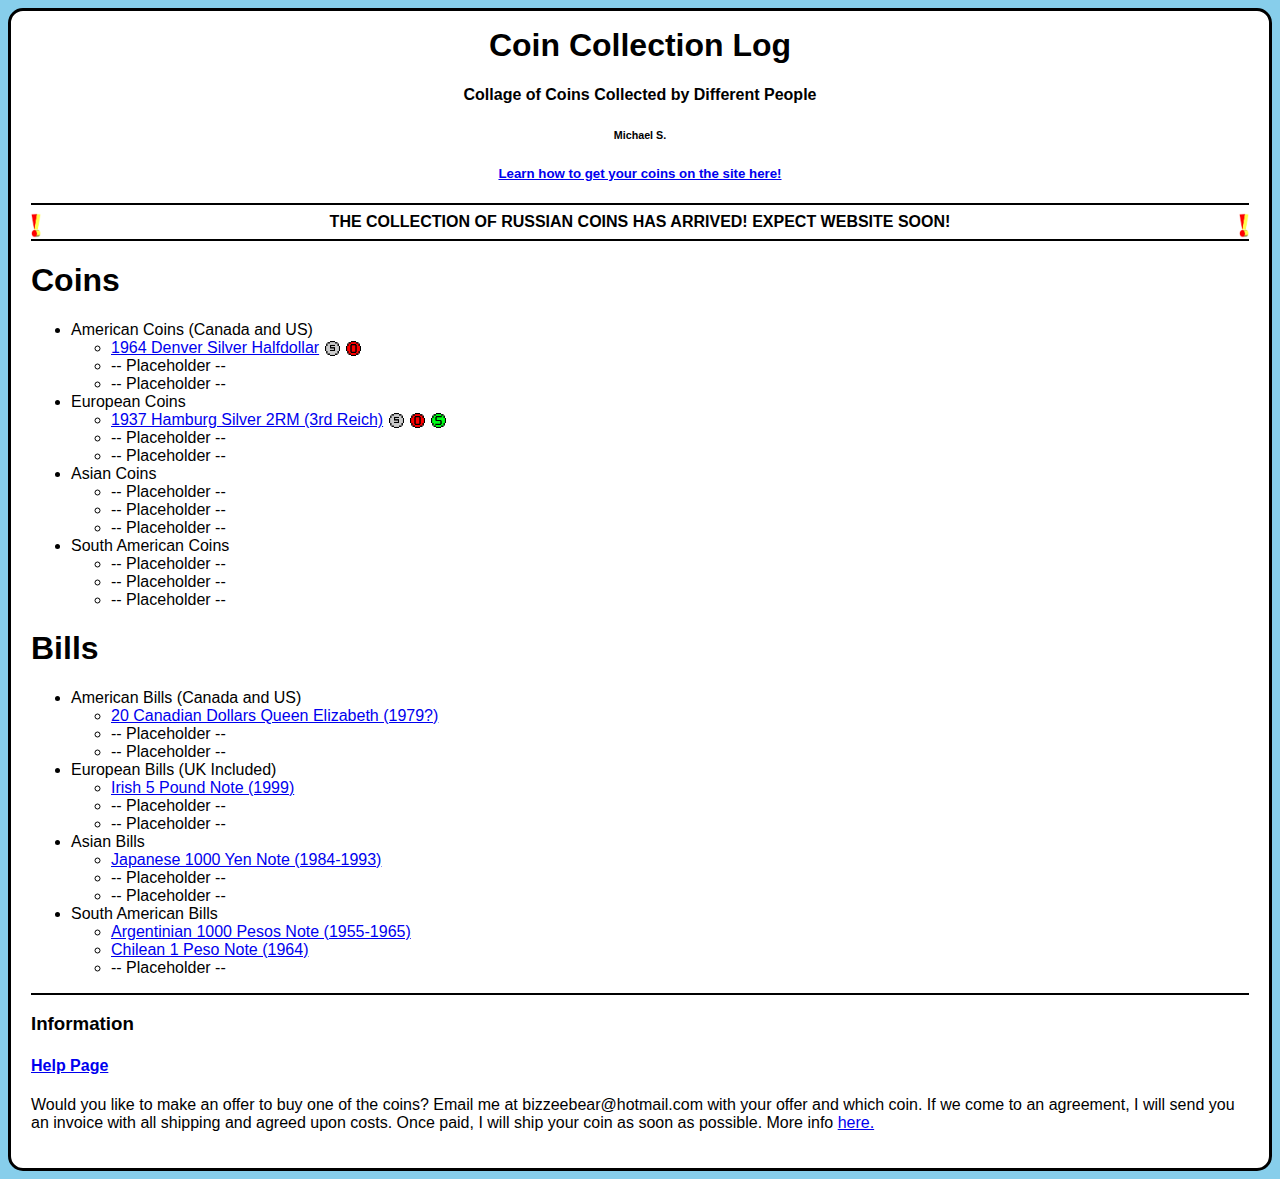
<file: index.html>
<!DOCTYPE html>
<html lang="en">
<head>
    <meta charset="UTF-8">
    <meta http-equiv="X-UA-Compatible" content="IE=edge">
    <meta name="viewport" content="width=device-width, initial-scale=1.0">
    <title>Coin Collectors Log</title>
</head>
<style>
    body {
        background-color: skyblue;
        font-family: Arial, Helvetica, sans-serif;
    }
    
    #master {
        background-color: white;
        border-radius: 15px;
        border-style: solid;
        padding: 20px;
        align-items: center;
        margin: auto;
        
    }

    #heading {
        margin-top: -25px;
        text-align: center;
    }

    .homepagedivider {
        border: 1px solid black;
    }

    .exc {
        width: 10px;
        vertical-align: middle;
    }

    .badge {
        width: 15px;
        vertical-align: middle;
        padding-left: 6px;
        image-rendering: crisp-edges;
    }
</style>
<body>
    <div id="master">
        <div id="heading">
            <h1>Coin Collection Log</h1>
            <h4>Collage of Coins Collected by Different People</h4>
            <h6>Michael S.</h6>
            <h5><a href="./misc/help.html">Learn how to get your coins on the site here!</a></h5>
            <hr class="homepagedivider">
            <img src="./imgs/exc.gif" class="exc" style="float:left;"><b>THE COLLECTION OF RUSSIAN COINS HAS ARRIVED! EXPECT WEBSITE SOON!</b><img src="./imgs/exc.gif" class="exc" style="float:right;">
        </div>

        <hr class="homepagedivider">
        <h1>Coins</h1>
        <ul>
            <li>American Coins (Canada and US)
                <ul>
                    <li><a href="./coins/1964-US-HALFDOLLAR-SILVER.htm">1964 Denver Silver Halfdollar</a><img title="Silver Coin Badge" src="/imgs/badges/silver24.png" class="badge"><img title="Owner's Coin" src="/imgs/badges/owner24.png" class="badge"></li>
                    <li>-- Placeholder --</li>
                    <li>-- Placeholder --</li>
                </ul>
            </li>
            <li>European Coins
                <ul>
                    <li><a href="./coins/1937J-GER-2RM-SILVER-3RDRCH.htm">1937 Hamburg Silver 2RM (3rd Reich)</a><img title="Silver Coin Badge" src="/imgs/badges/silver24.png" class="badge"><img title="Owner's Coin" src="/imgs/badges/owner24.png" class="badge"><img title="This item is for sale" src="/imgs/badges/purchasable24.png" class="badge"></li>
                    <li>-- Placeholder --</li>
                    <li>-- Placeholder --</li>
                </ul>
            </li>
            <li>Asian Coins
                <ul>
                    <li>-- Placeholder --</li>
                    <li>-- Placeholder --</li>
                    <li>-- Placeholder --</li>
                </ul>
            </li>
            <li>South American Coins
                <ul>
                    <li>-- Placeholder --</li>
                    <li>-- Placeholder --</li>
                    <li>-- Placeholder --</li>
                </ul>
            </li>
        </ul>
        <h1>Bills</h1>
        <ul>
            <li>American Bills (Canada and US)
                <ul>
                    <li><a href="./bills/CAN_20CAD.htm">20 Canadian Dollars Queen Elizabeth (1979?)</a></li>
                    <li>-- Placeholder --</li>
                    <li>-- Placeholder --</li>
                </ul>
            </li>
            <li>European Bills (UK Included)
                <ul>
                    <li><a href="./bills/IRISH_5PND.htm">Irish 5 Pound Note (1999)</a></li>
                    <li>-- Placeholder --</li>
                    <li>-- Placeholder --</li>
                </ul>
            </li>
            <li>Asian Bills
                <ul>
                    <li><a href="./bills/JAPN_1000YEN.htm">Japanese 1000 Yen Note (1984-1993)</a></li>
                    <li>-- Placeholder --</li>
                    <li>-- Placeholder --</li>
                </ul>
            </li>
            <li>South American Bills
                <ul>
                    <li><a href="./bills/ARG_1000PES.htm">Argentinian 1000 Pesos Note (1955-1965)</a></li>
                    <li><a href="./bills/CHILE_1.htm">Chilean 1 Peso Note (1964)</a></li>
                    <li>-- Placeholder --</li>
                </ul>
            </li>
        </ul>
        <hr class="homepagedivider">
        <h3>Information</h3>
        <h4><a href="./misc/help.html">Help Page</a></h4>
        <p>Would you like to make an offer to buy one of the coins? Email me at bizzeebear@hotmail.com with your offer and which coin. If we come to an agreement, I will send you an invoice with all shipping
            and agreed upon costs. Once paid, I will ship your coin as soon as possible. More info <a href="./misc/help.html#purchasing">here.</a>
        </p>
    </div>
</body>
</html>
</file>
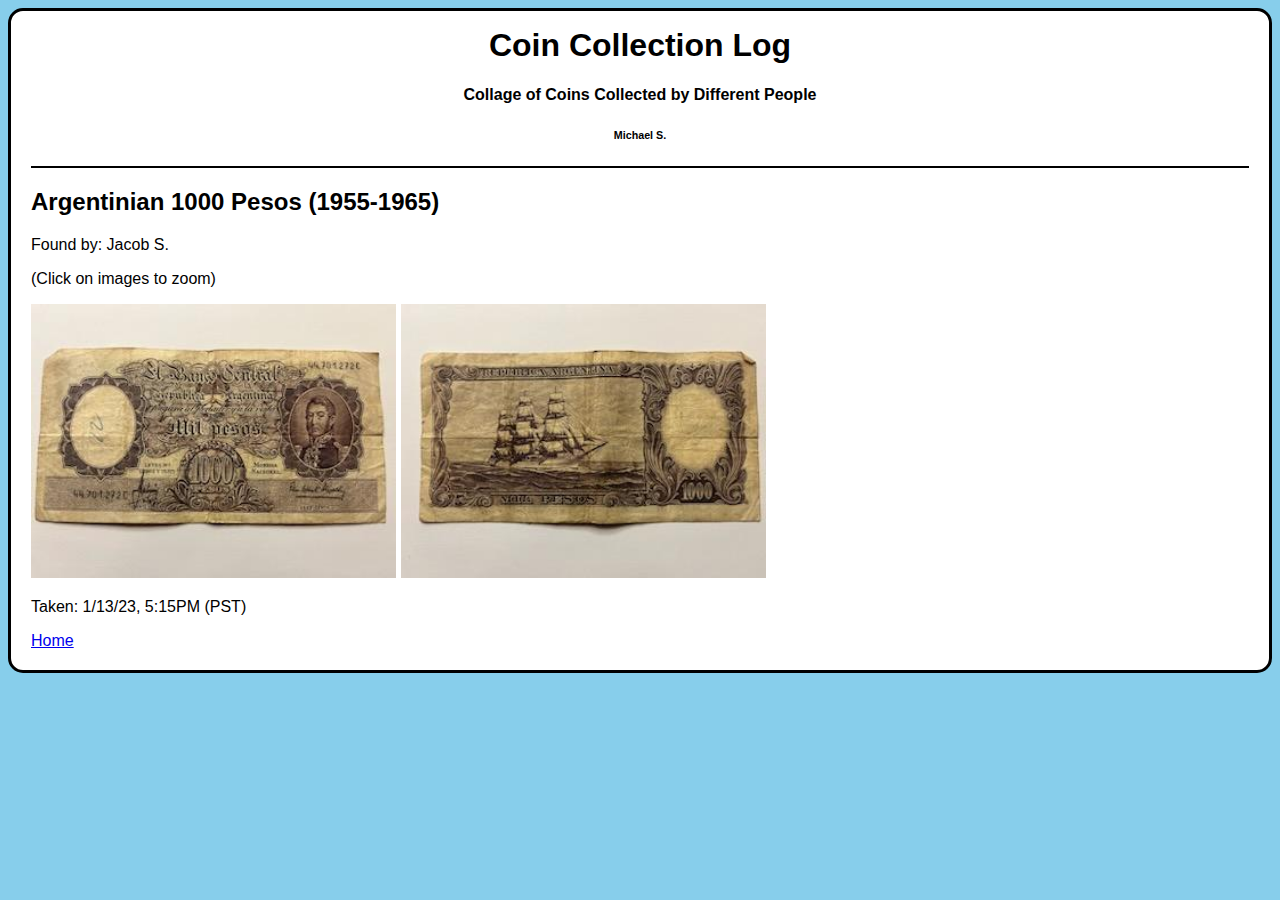
<file: bills/ARG_1000PES.htm>
<!DOCTYPE html>
<html lang="en">
<head>
    <meta charset="UTF-8">
    <meta http-equiv="X-UA-Compatible" content="IE=edge">
    <meta name="viewport" content="width=device-width, initial-scale=1.0">
    <title>Coin Collectors Log</title>
    <link rel="stylesheet" href="../styles/master_pages.css">
</head>
<body>
    <div id="master">
        <div id="heading">
            <h1>Coin Collection Log</h1>
            <h4>Collage of Coins Collected by Different People</h4>
            <h6>Michael S.</h6>
        </div>
        <hr class="homepagedivider">
        <h2>Argentinian 1000 Pesos (1955-1965)</h2>
        <p>Found by: Jacob S.</p>
        <p>(Click on images to zoom)</p>
        <a href="/bills/images/ARG_1000PES_OBVERSE.jpg"><img src="/bills/images/ARG_1000PES_OBVERSE.jpg" id="showcase"></a>
        <a href="/bills/images/ARG_1000PES_REVERSE.jpg"><img src="/bills/images/ARG_1000PES_REVERSE.jpg" id="showcase"></a>
        <p>Taken: 1/13/23, 5:15PM (PST)</p>
        <a href="../../index.html">Home</a>
    </div>
</body>
</html>
</file>
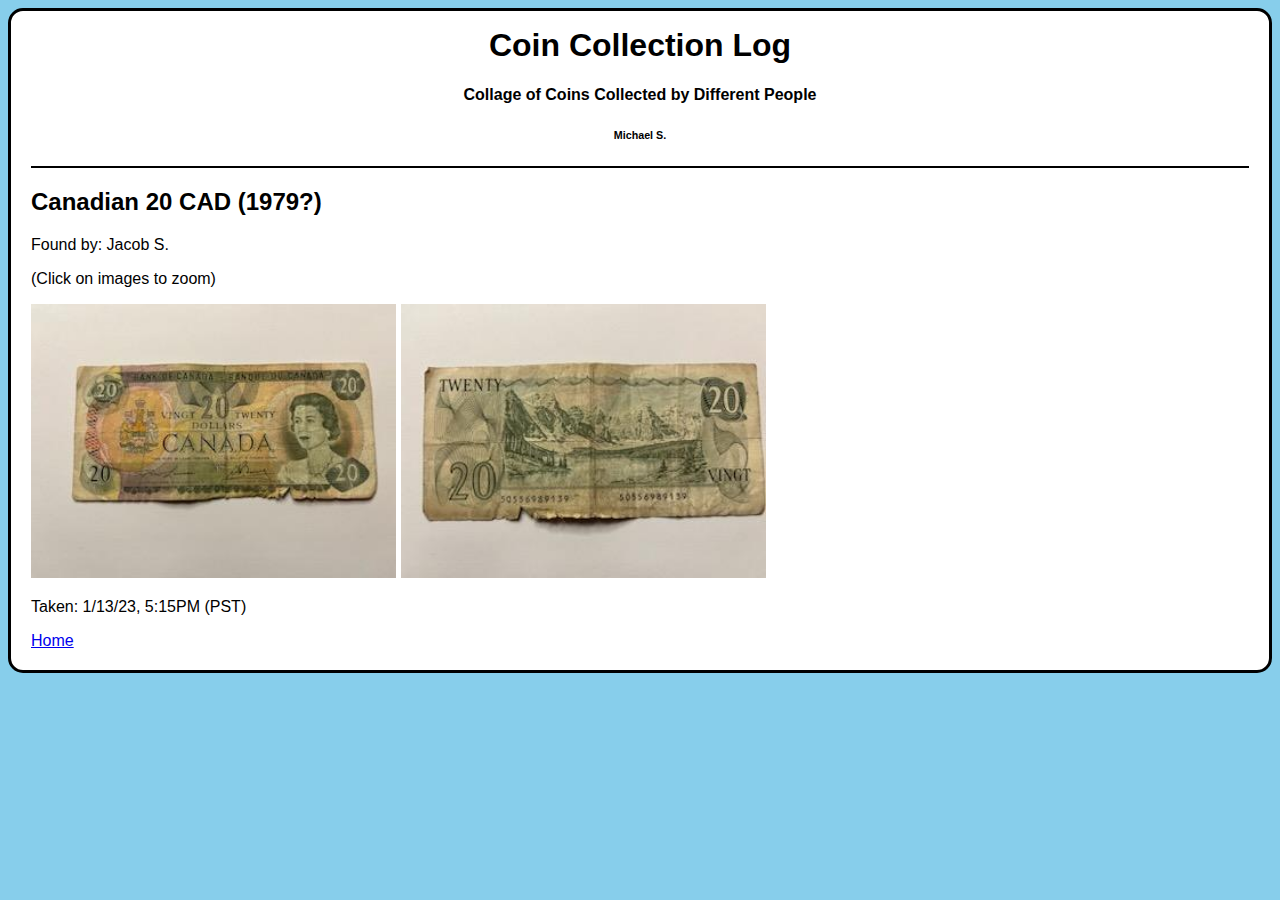
<file: bills/CAN_20CAD.htm>
<!DOCTYPE html>
<html lang="en">
<head>
    <meta charset="UTF-8">
    <meta http-equiv="X-UA-Compatible" content="IE=edge">
    <meta name="viewport" content="width=device-width, initial-scale=1.0">
    <title>Coin Collectors Log</title>
    <link rel="stylesheet" href="../styles/master_pages.css">
</head>
<body>
    <div id="master">
        <div id="heading">
            <h1>Coin Collection Log</h1>
            <h4>Collage of Coins Collected by Different People</h4>
            <h6>Michael S.</h6>
        </div>
        <hr class="homepagedivider">
        <h2>Canadian 20 CAD (1979?)</h2>
        <p>Found by: Jacob S.</p>
        <p>(Click on images to zoom)</p>
        <a href="/bills/images/CAN_20CAD_OBVERSE.jpg"><img src="/bills/images/CAN_20CAD_OBVERSE.jpg" id="showcase"></a>
        <a href="/bills/images/CAN_20CAD_REVERSE.jpg"><img src="/bills/images/CAN_20CAD_REVERSE.jpg" id="showcase"></a>
        <p>Taken: 1/13/23, 5:15PM (PST)</p>
        <a href="../../index.html">Home</a>
    </div>
</body>
</html>
</file>
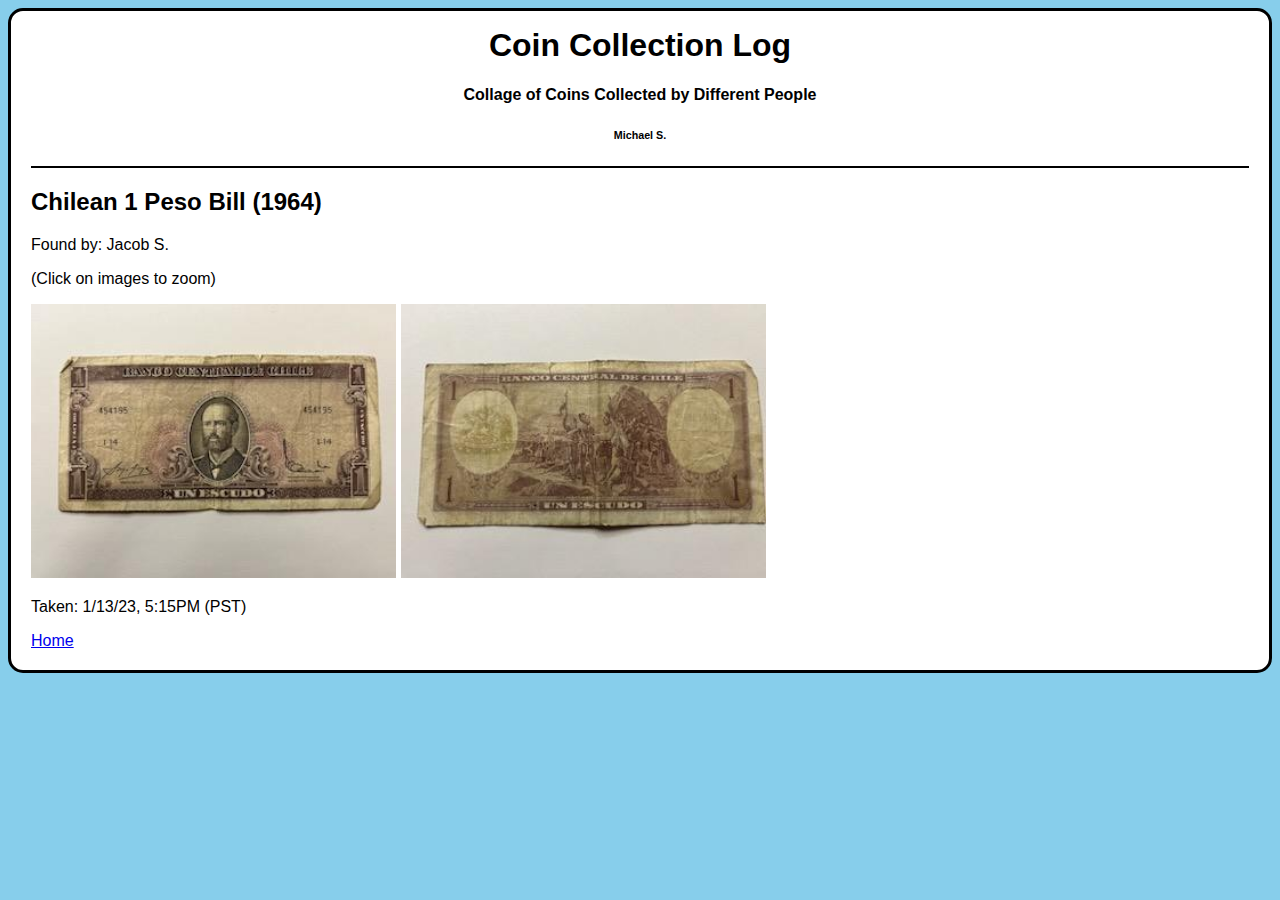
<file: bills/CHILE_1.htm>
<!DOCTYPE html>
<html lang="en">
<head>
    <meta charset="UTF-8">
    <meta http-equiv="X-UA-Compatible" content="IE=edge">
    <meta name="viewport" content="width=device-width, initial-scale=1.0">
    <title>Coin Collectors Log</title>
    <link rel="stylesheet" href="../styles/master_pages.css">
</head>
<body>
    <div id="master">
        <div id="heading">
            <h1>Coin Collection Log</h1>
            <h4>Collage of Coins Collected by Different People</h4>
            <h6>Michael S.</h6>
        </div>
        <hr class="homepagedivider">
        <h2>Chilean 1 Peso Bill (1964)</h2>
        <p>Found by: Jacob S.</p>
        <p>(Click on images to zoom)</p>
        <a href="/bills/images/CHILE_1_OBVERSE.jpg"><img src="/bills/images/CHILE_1_OBVERSE.jpg" id="showcase"></a>
        <a href="/bills/images/CHILE_1_REVERSE.jpg"><img src="/bills/images/CHILE_1_REVERSE.jpg" id="showcase"></a>
        <p>Taken: 1/13/23, 5:15PM (PST)</p>
        <a href="../../index.html">Home</a>
    </div>
</body>
</html>
</file>
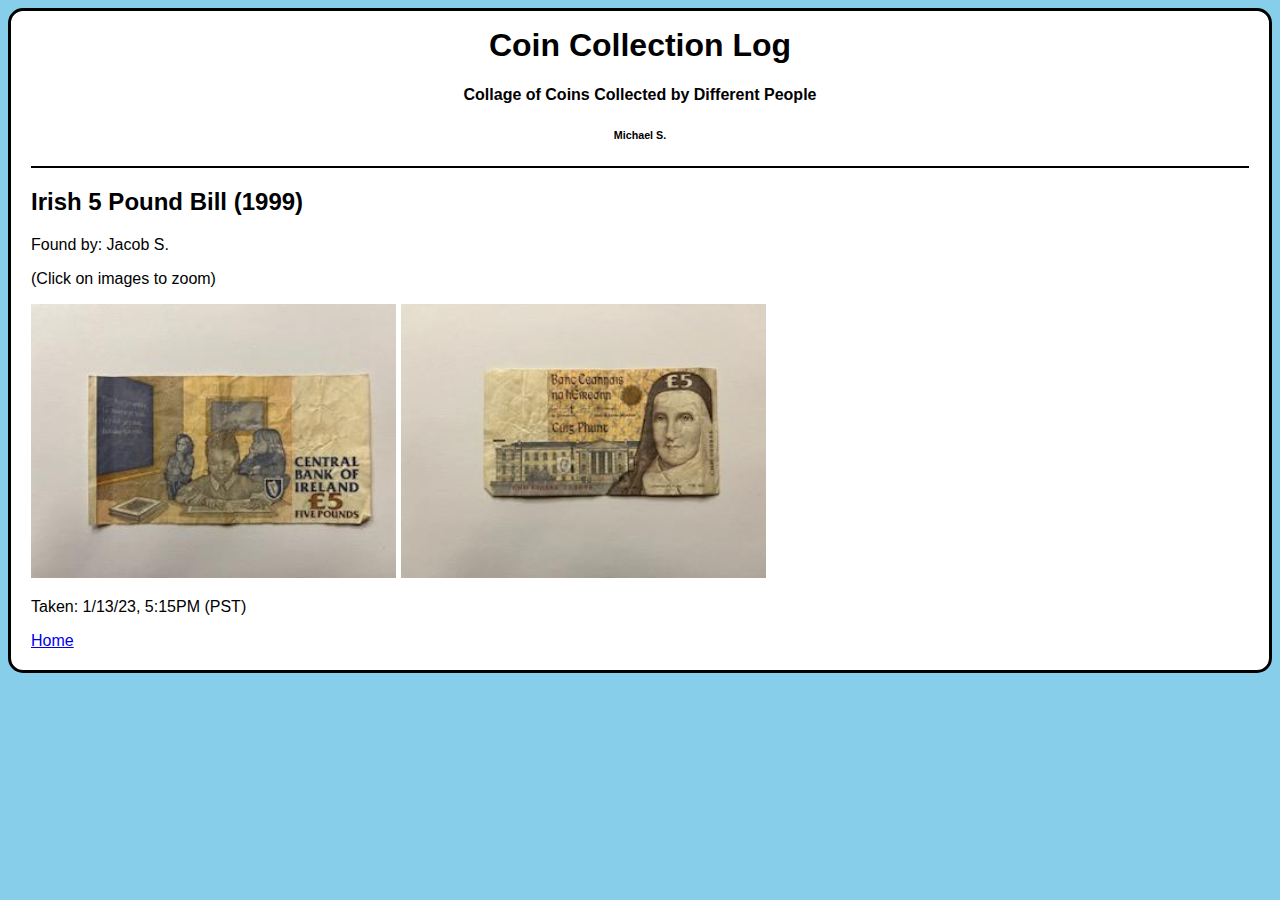
<file: bills/IRISH_5PND.htm>
<!DOCTYPE html>
<html lang="en">
<head>
    <meta charset="UTF-8">
    <meta http-equiv="X-UA-Compatible" content="IE=edge">
    <meta name="viewport" content="width=device-width, initial-scale=1.0">
    <title>Coin Collectors Log</title>
    <link rel="stylesheet" href="../styles/master_pages.css">
</head>
<body>
    <div id="master">
        <div id="heading">
            <h1>Coin Collection Log</h1>
            <h4>Collage of Coins Collected by Different People</h4>
            <h6>Michael S.</h6>
        </div>
        <hr class="homepagedivider">
        <h2>Irish 5 Pound Bill (1999)</h2>
        <p>Found by: Jacob S.</p>
        <p>(Click on images to zoom)</p>
        <a href="/bills/images/IRISH_5PND_OBVERSE.jpg"><img src="/bills/images/IRISH_5PND_OBVERSE.jpg" id="showcase"></a>
        <a href="/bills/images/IRISH_5PND_REVERSE.jpg"><img src="/bills/images/IRISH_5PND_REVERSE.jpg" id="showcase"></a>
        <p>Taken: 1/13/23, 5:15PM (PST)</p>
        <a href="../../index.html">Home</a>
    </div>
</body>
</html>
</file>
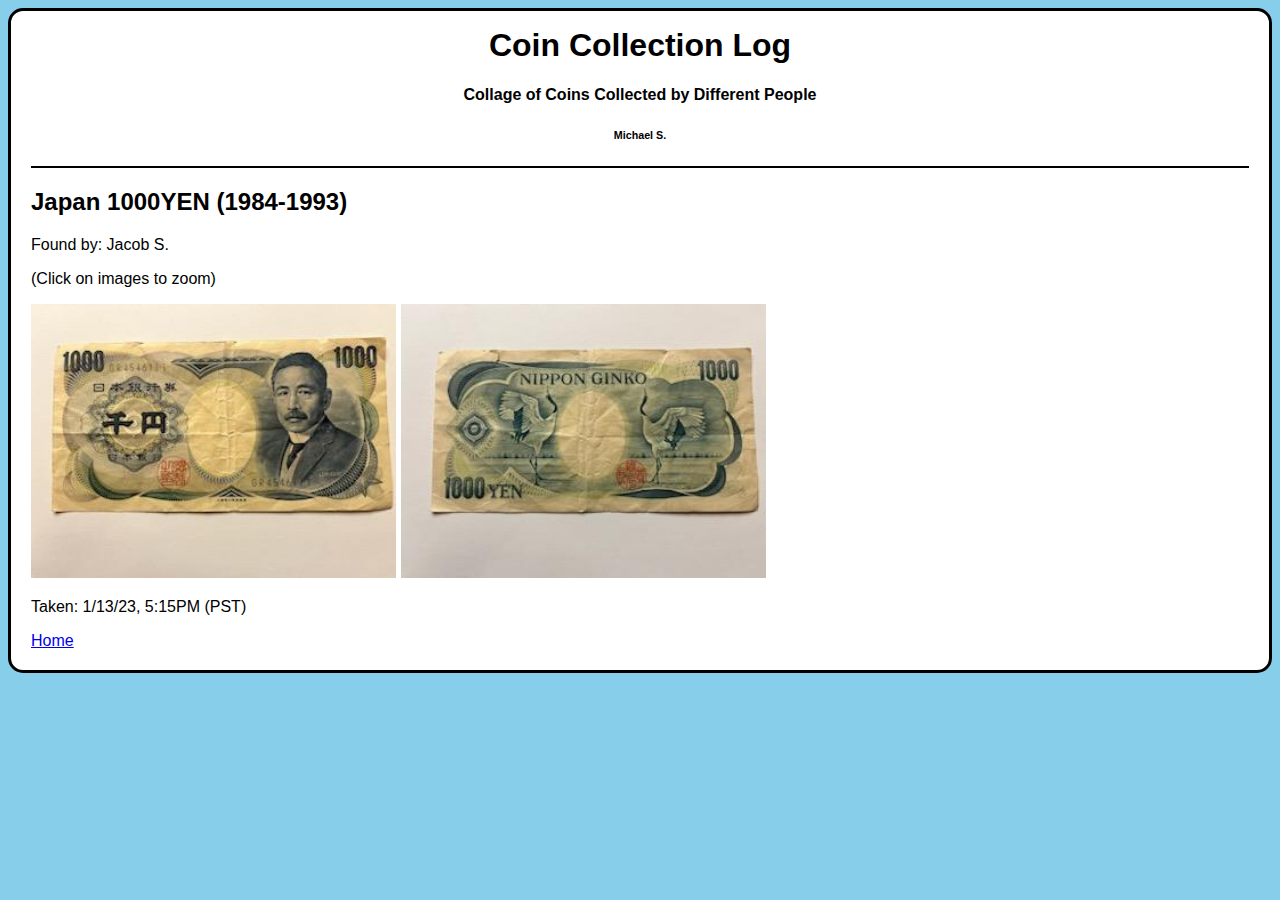
<file: bills/JAPN_1000YEN.htm>
<!DOCTYPE html>
<html lang="en">
<head>
    <meta charset="UTF-8">
    <meta http-equiv="X-UA-Compatible" content="IE=edge">
    <meta name="viewport" content="width=device-width, initial-scale=1.0">
    <title>Coin Collectors Log</title>
    <link rel="stylesheet" href="../styles/master_pages.css">
</head>
<body>
    <div id="master">
        <div id="heading">
            <h1>Coin Collection Log</h1>
            <h4>Collage of Coins Collected by Different People</h4>
            <h6>Michael S.</h6>
        </div>
        <hr class="homepagedivider">
        <h2>Japan 1000YEN (1984-1993)</h2>
        <p>Found by: Jacob S.</p>
        <p>(Click on images to zoom)</p>
        <a href="/bills/images/JAPN_1000YEN_OBVERSE.jpg"><img src="/bills/images/JAPN_1000YEN_OBVERSE.jpg" id="showcase"></a>
        <a href="/bills/images/JAPN_1000YEN_REVERSE.jpg"><img src="/bills/images/JAPN_1000YEN_REVERSE.jpg" id="showcase"></a>
        <p>Taken: 1/13/23, 5:15PM (PST)</p>
        <a href="../../index.html">Home</a>
    </div>
</body>
</html>
</file>
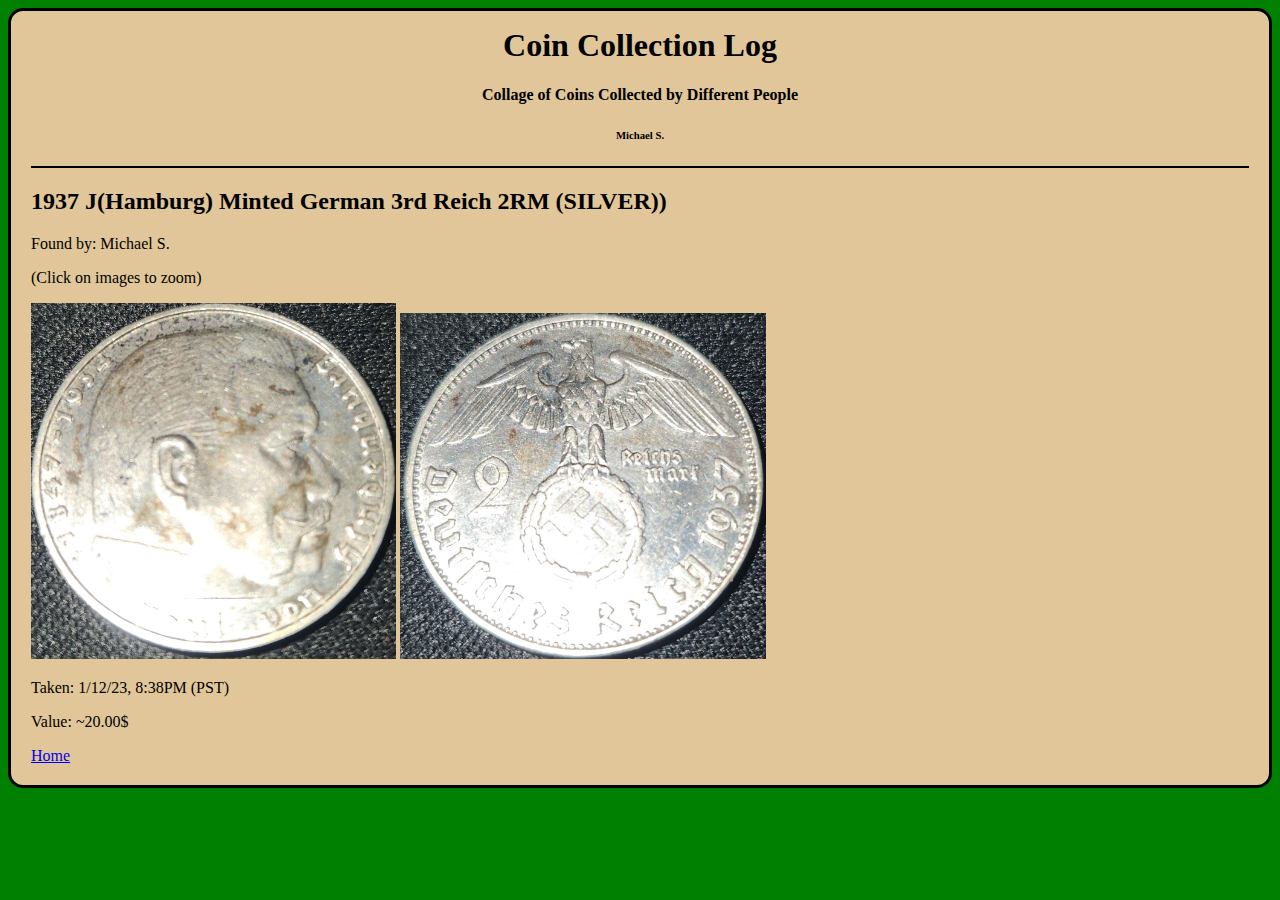
<file: coins/1937J-GER-2RM-SILVER-3RDRCH.htm>
<!DOCTYPE html>
<html lang="en">
<head>
    <meta charset="UTF-8">
    <meta http-equiv="X-UA-Compatible" content="IE=edge">
    <meta name="viewport" content="width=device-width, initial-scale=1.0">
    <title>Coin Collectors Log</title>
</head>
<style>
    body {
        background-color: green;
    }
    
    #master {
        background: rgba(225, 198, 153, 1);
        border-radius: 15px;
        border-style: solid;
        padding: 20px;
        align-items: center;
        margin: auto;
        
    }

    #heading {
        margin-top: -25px;
        text-align: center;
    }

    .homepagedivider {
        border: 1px solid black;
    }

    #showcase {
        width: 30%;
    }
</style>
<body>
    <div id="master">
        <div id="heading">
            <h1>Coin Collection Log</h1>
            <h4>Collage of Coins Collected by Different People</h4>
            <h6>Michael S.</h6>
        </div>
        <hr class="homepagedivider">
        <h2>1937 J(Hamburg) Minted German 3rd Reich 2RM (SILVER))</h2>
        <p>Found by: Michael S.</p>
        <p>(Click on images to zoom)</p>
        <a href="images/1937J-2RM-3RDREICH-SILVER_OBVERSE.jpg"><img src="images/1937J-2RM-3RDREICH-SILVER_OBVERSE.jpg" id="showcase"></a>
        <a href="images/1937J-2RM-3RDREICH-SILVER_REVERSE.jpg"><img src="images/1937J-2RM-3RDREICH-SILVER_REVERSE.jpg" id="showcase"></a>
        <p>Taken: 1/12/23, 8:38PM (PST)</p>
        <p>Value: ~20.00$</p>
        <a href="../../index.html">Home</a>
    </div>
</body>
</html>
</file>
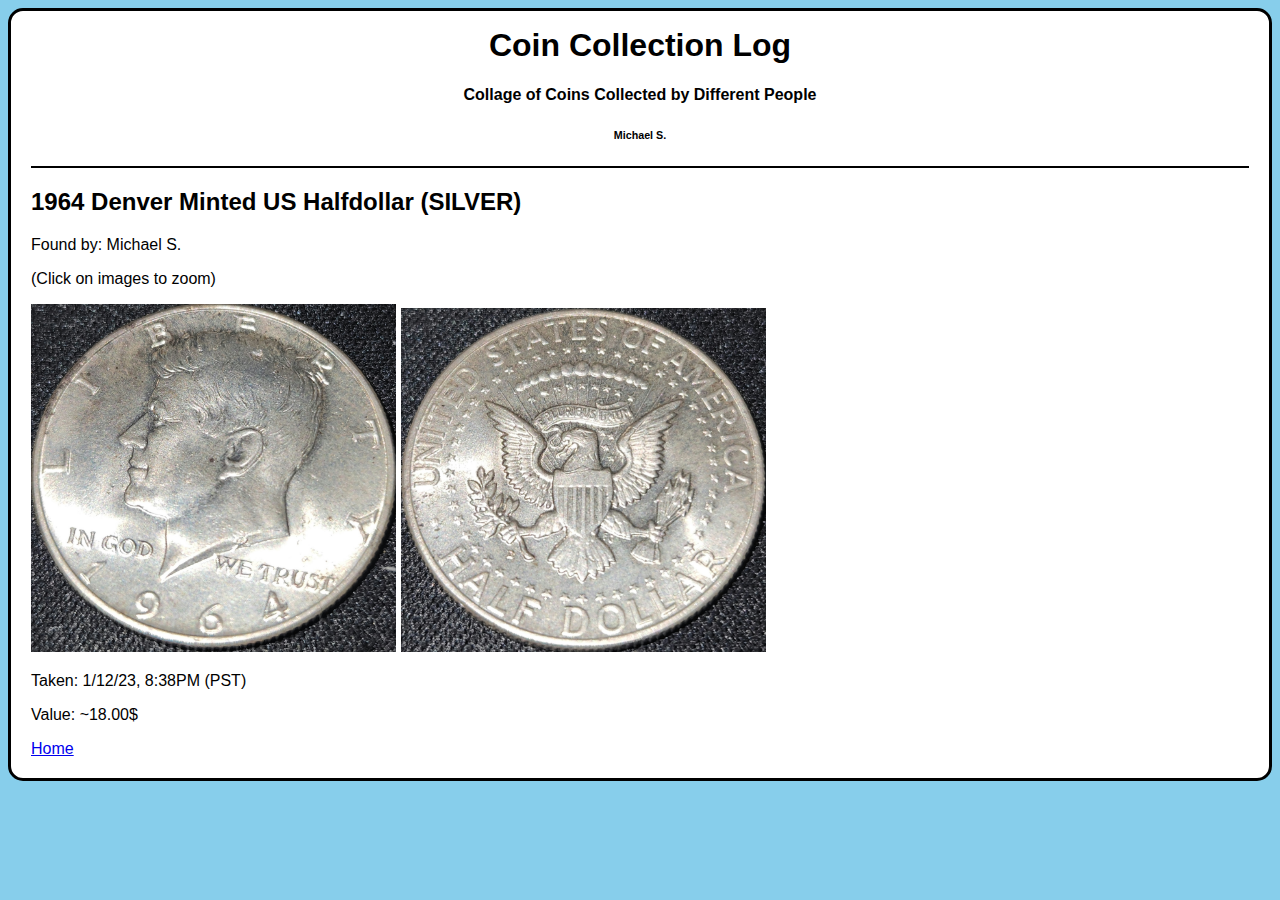
<file: coins/1964-US-HALFDOLLAR-SILVER.htm>
<!DOCTYPE html>
<html lang="en">
<head>
    <meta charset="UTF-8">
    <meta http-equiv="X-UA-Compatible" content="IE=edge">
    <meta name="viewport" content="width=device-width, initial-scale=1.0">
    <title>Coin Collectors Log</title>
    <link rel="stylesheet" href="../styles/master_pages.css">
</head>
<body>
    <div id="master">
        <div id="heading">
            <h1>Coin Collection Log</h1>
            <h4>Collage of Coins Collected by Different People</h4>
            <h6>Michael S.</h6>
        </div>
        <hr class="homepagedivider">
        <h2>1964 Denver Minted US Halfdollar (SILVER)</h2>
        <p>Found by: Michael S.</p>
        <p>(Click on images to zoom)</p>
        <a href="images/1964D-US-HALFDOLLAR-SILVER-OBVERSE.jpg"><img src="../coins/images/1964D-US-HALFDOLLAR-SILVER-OBVERSE.jpg" id="showcase"></a>
        <a href="images/1964D-US-HALFDOLLAR-SILVER-REVERSE.jpg"><img src="../coins/images/1964D-US-HALFDOLLAR-SILVER-REVERSE.jpg" id="showcase"></a>
        <p>Taken: 1/12/23, 8:38PM (PST)</p>
        <p>Value: ~18.00$</p>
        <a href="../index.html">Home</a>
    </div>
</body>
</html>
</file>
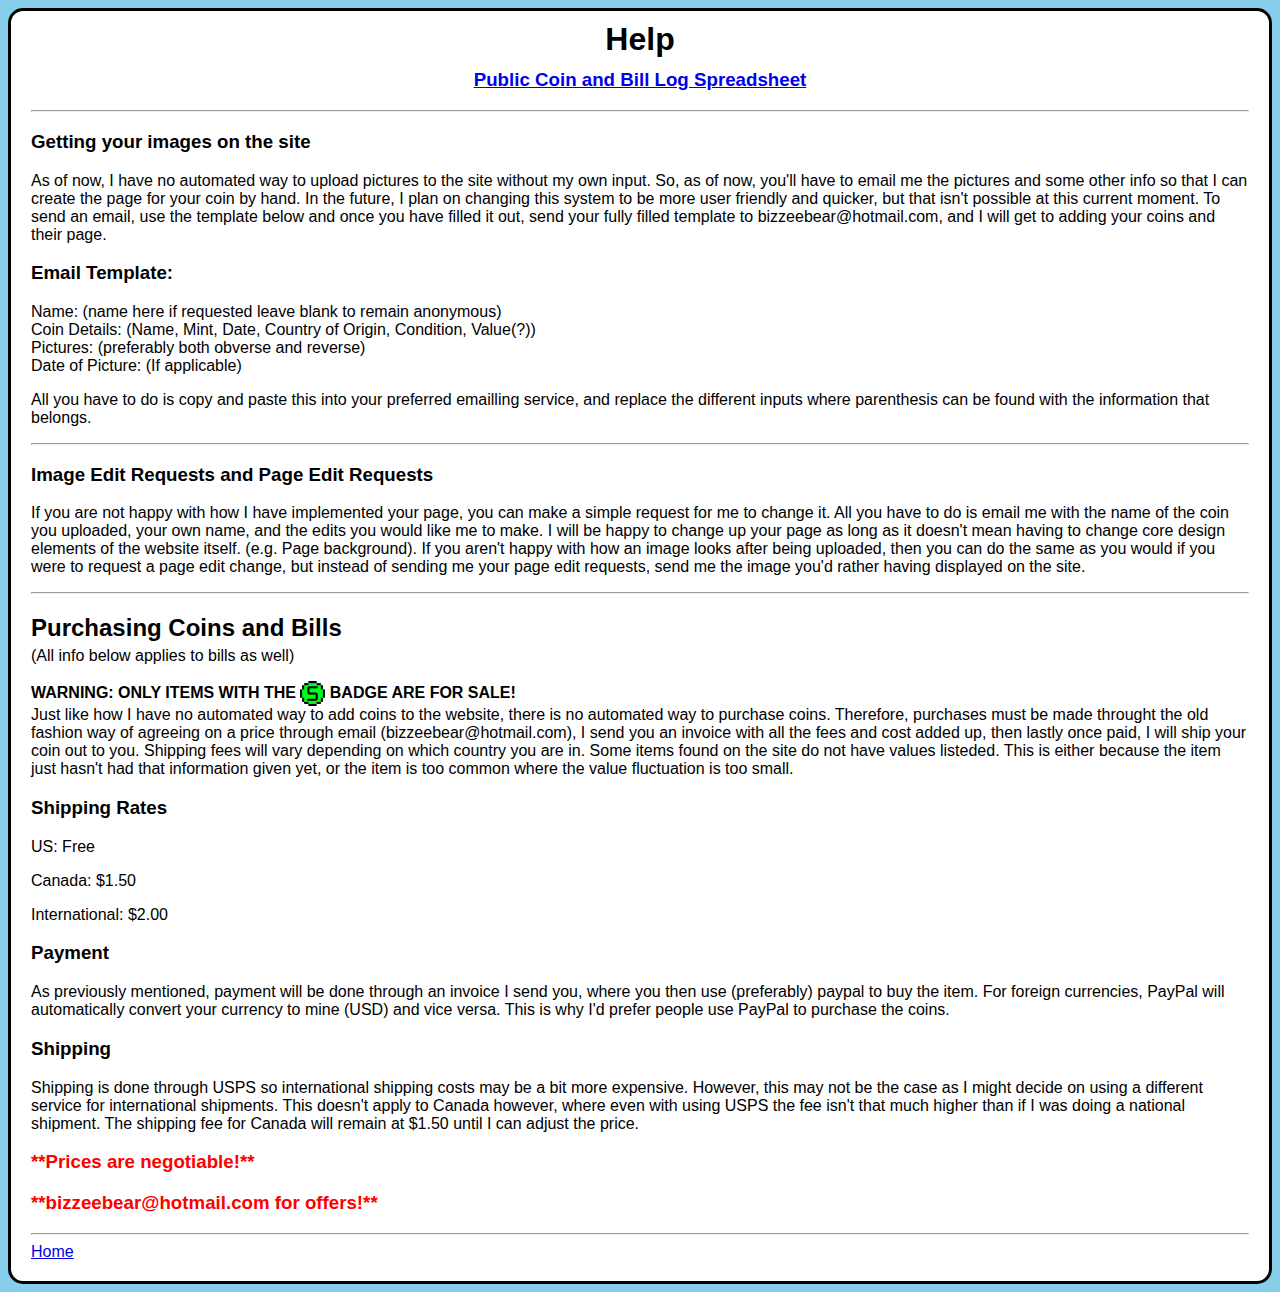
<file: misc/help.html>
<!DOCTYPE html>
<html lang="en">
<head>
    <meta charset="UTF-8">
    <meta http-equiv="X-UA-Compatible" content="IE=edge">
    <meta name="viewport" content="width=device-width, initial-scale=1.0">
    <title>Coin Collectors Log</title>
</head>
<style>
    body {
        background-color: skyblue;
        font-family: Arial, Helvetica, sans-serif;
    }
    
    #master {
        background-color: white;
        border-radius: 15px;
        border-style: solid;
        padding: 20px;
        align-items: center;
        margin: auto;
    }

    #h {
        margin-top: -10px;
        text-align: center;
    }

    
    .badge {
        width: 25px;
        vertical-align: middle;
        image-rendering: crisp-edges;
    }
</style>
<body>
    <div id="master">
        <h1 id="h">Help</h1>
        <h3 id="h"><a href="https://docs.google.com/spreadsheets/d/1pXtmpK6Gkwua0-5V2Je94T9BtWz3yfQXuNH0xew6lPo/edit?usp=sharing">Public Coin and Bill Log Spreadsheet</a></h3>
        <hr>
        <h3 id="custom">Getting your images on the site</h3>
        <p>
            As of now, I have no automated way to upload pictures to the site without my own input. So, as of now, you'll have to email me the pictures and some other info so that I can create the page for
            your coin by hand. In the future, I plan on changing this system to be more user friendly and quicker, but that isn't possible at this current moment. To send an email, use the template below and once
            you have filled it out, send your fully filled template to bizzeebear@hotmail.com, and I will get to adding your coins and their page.
        </p>
        <h3>Email Template:</h3>
        <p>
            Name: (name here if requested leave blank to remain anonymous)
            <br>
            Coin Details: (Name, Mint, Date, Country of Origin, Condition, Value(?))
            <br>
            Pictures: (preferably both obverse and reverse)
            <br>
            Date of Picture: (If applicable)
        </p>
        <p>All you have to do is copy and paste this into your preferred emailling service, and replace the different inputs where parenthesis can be found with the information that belongs.</p>
        <hr>
        <h3>Image Edit Requests and Page Edit Requests</h3>
        <p>If you are not happy with how I have implemented your page, you can make a simple request for me to change it. All you have to do is email me with the name of the coin you uploaded, your own name,
            and the edits you would like me to make. I will be happy to change up your page as long as it doesn't mean having to change core design elements of the website itself. (e.g. Page background). If you
            aren't happy with how an image looks after being uploaded, then you can do the same as you would if you were to request a page edit change, but instead of sending me your page edit requests, send me the
            image you'd rather having displayed on the site.
        </p>
        <hr>
        <h2 id="purchasing">Purchasing Coins and Bills</h2>
        <p style="margin-top:-15px;">(All info below applies to bills as well)</p>
        <p>
            <b>WARNING: ONLY ITEMS WITH THE <img title="This item is for sale" src="/imgs/badges/purchasable24.png" class="badge"> BADGE ARE FOR SALE!</b>
            <br>
            Just like how I have no automated way to add coins to the website, there is no automated way to purchase coins. Therefore, purchases must be made throught the old fashion way of agreeing on
            a price through email (bizzeebear@hotmail.com), I send you an invoice with all the fees and cost added up, then lastly once paid, I will ship your coin out to you. Shipping fees will vary depending on which country you are in. Some
            items found on the site do not have values listeded. This is either because the item just hasn't had that information given yet, or the item is too common where the value fluctuation is too small.
        </p>
        <h3>Shipping Rates</h3>
        <p>US: Free</p>
        <p>Canada: $1.50</p>
        <p>International: $2.00</p>
        <h3>Payment</h3>
        <p>
            As previously mentioned, payment will be done through an invoice I send you, where you then use (preferably) paypal to buy the item. For foreign currencies, PayPal will automatically convert your
            currency to mine (USD) and vice versa. This is why I'd prefer people use PayPal to purchase the coins.
        </p>
        <h3>Shipping</h3>
        <p>
            Shipping is done through USPS so international shipping costs may be a bit more expensive. However, this may not be the case as I might decide on using a different service for international shipments.
            This doesn't apply to Canada however, where even with using USPS the fee isn't that much higher than if I was doing a national shipment. The shipping fee for Canada will remain at $1.50 until I can
            adjust the price.
        </p>
        <h3 style="color:red;">**Prices are negotiable!**</h3>
        <h3 style="color:red;">**bizzeebear@hotmail.com for offers!**</h3>
        <hr>
        <a href="../index.html">Home</a>
    </div>
</body>
</html>
</file>
<file: styles/master_pages.css>
body {
    background-color: skyblue;
    font-family: Arial, Helvetica, sans-serif;
}

#master {
    background-color: white;
    border-radius: 15px;
    border-style: solid;
    padding: 20px;
    align-items: center;
    margin: auto;
    
}

#heading {
    margin-top: -25px;
    text-align: center;
}

.homepagedivider {
    border: 1px solid black;
}

#showcase {
    width: 30%;
}
</file>
